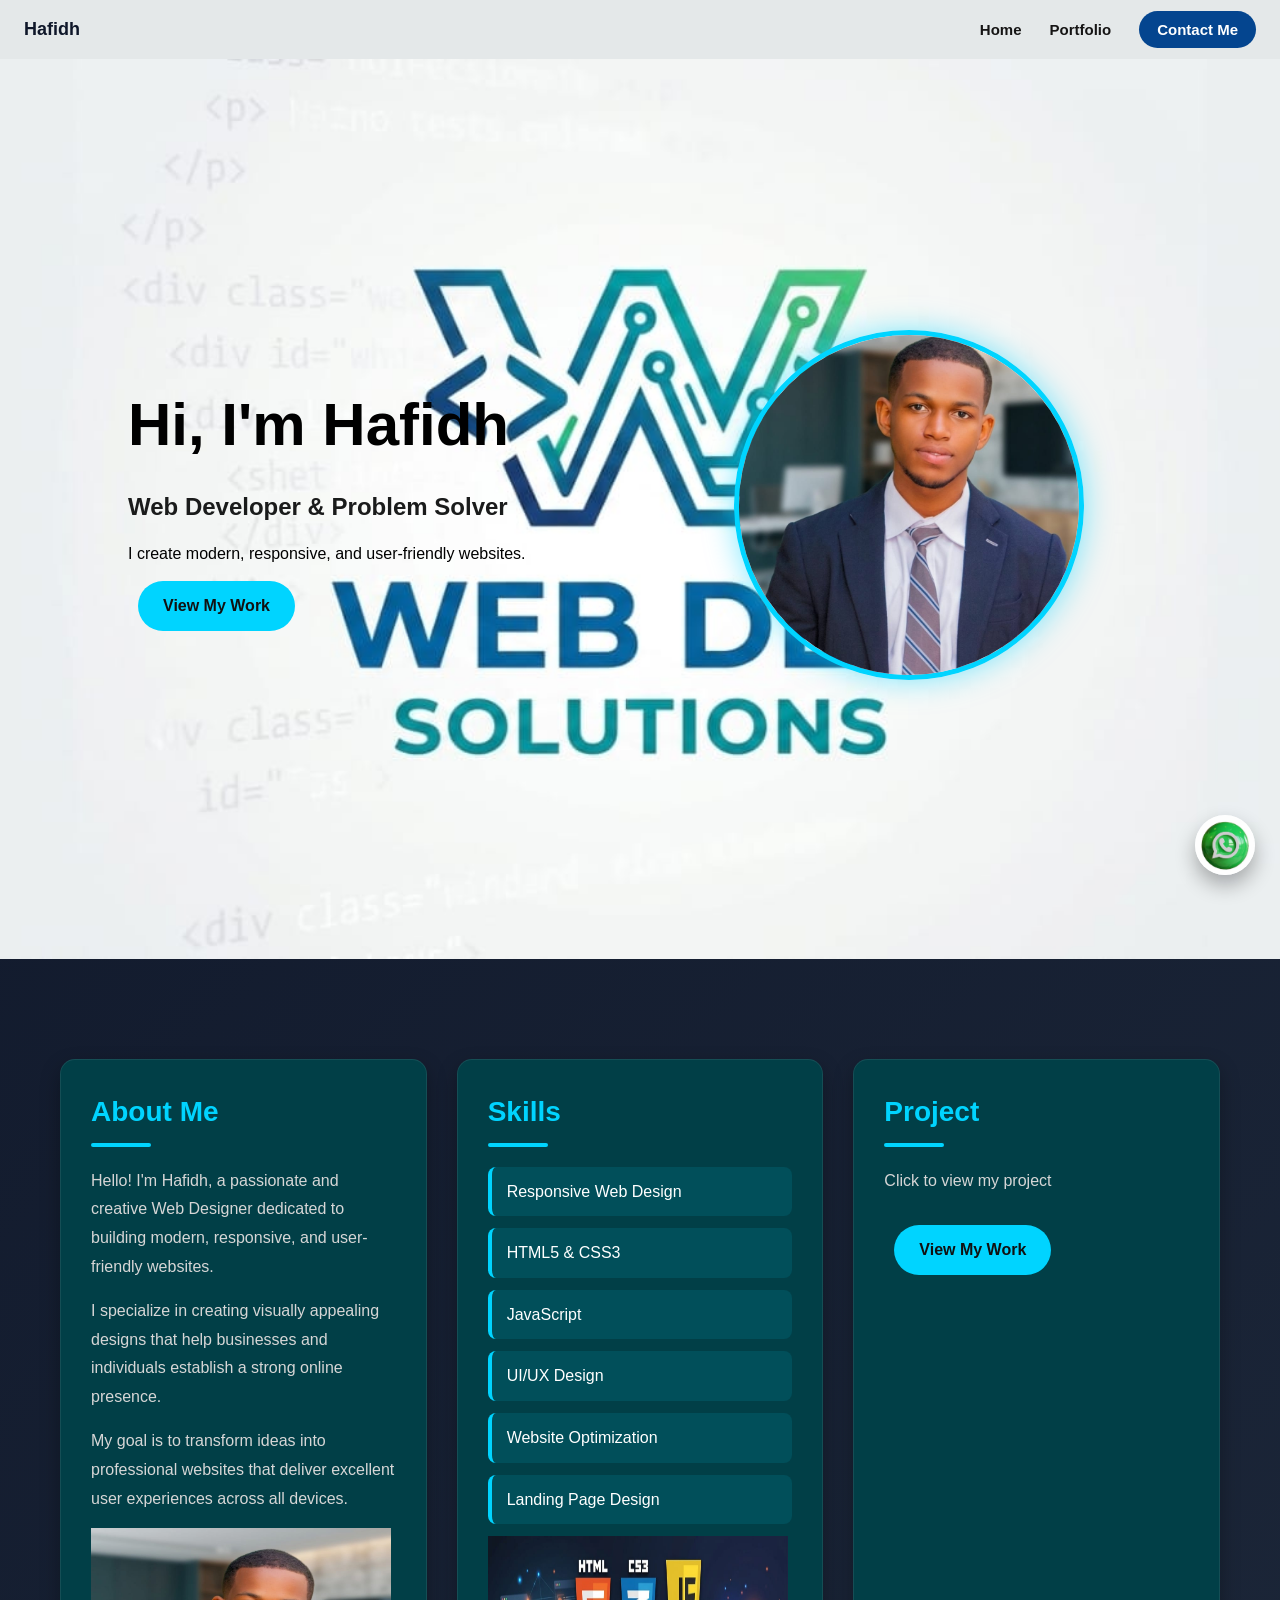
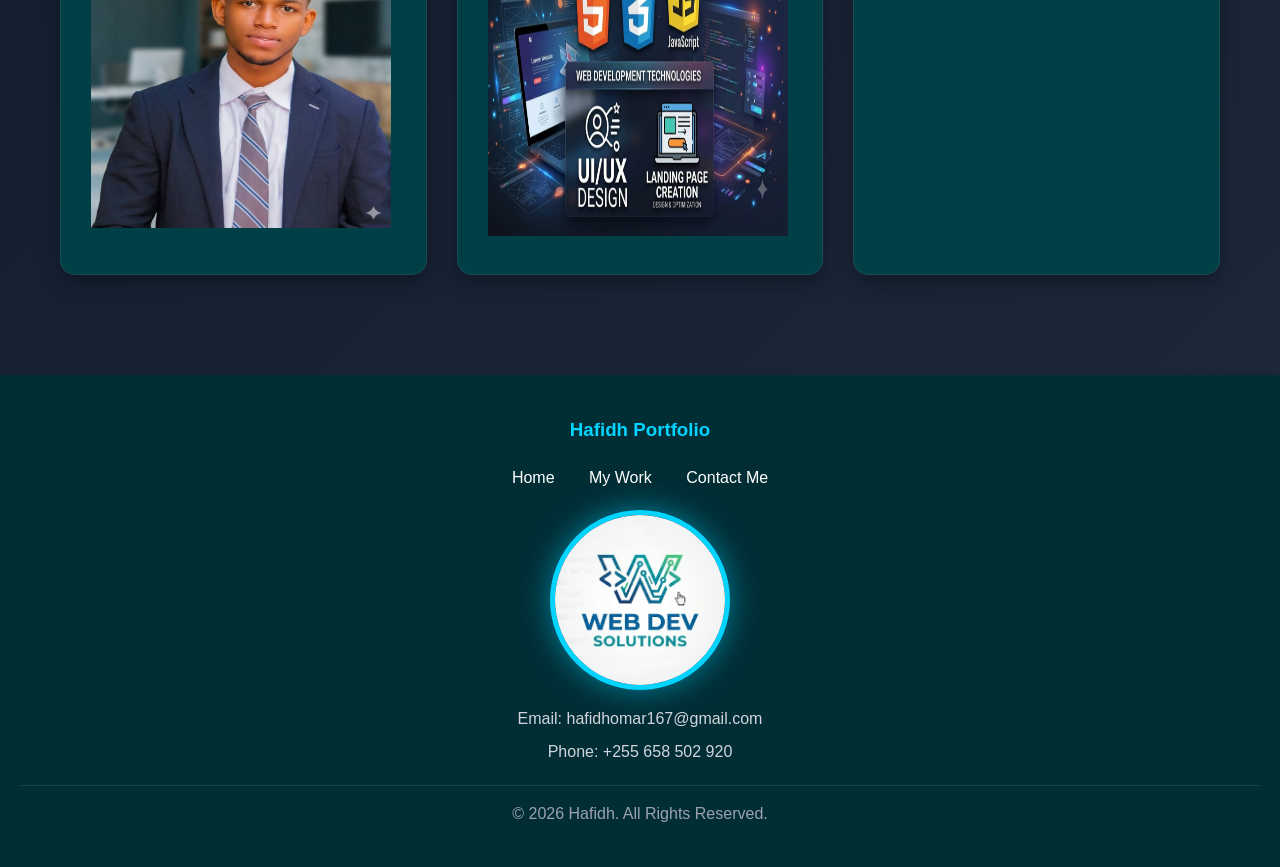
<file: index.html>
<!DOCTYPE html>
<html lang="en">
<head>
    <meta charset="UTF-8">
    <meta name="viewport" content="width=device-width, initial-scale=1.0">
    <meta name="keywords" content="Hafidh Omar, Web Developer, Front-End Developer, HTML, CSS, JavaScript, Responsive Web Design, Website Development, Portfolio Website, UI Design, Web Design, Freelancer, Website Maintenance, Computer Science, Coding, Programming, Tanzania Web Developer">
    <meta name="description" content="Hafidh Omar is a professional Web Developer specializing in HTML, CSS, JavaScript, responsive web design, website development, maintenance, PC troubleshooting, networking, and security solutions.">
    <meta name="author" content="Hafidh Omar">
    <meta property="og:title" content="Hafidh Portfolio">

    <meta property="og:description" content="Web Designer & Front-End Developer Portfolio">

    <meta property="og:image" content="https://codewithhafidh.github.io/codewithhafidh/photo.jpg">

    <meta property="og:url" content="https://codewithhafidh.github.io/codewithhafidh/">
    <title>Hafidh | Web Dev Solutions & Design</title>
    <link rel="icon" type="image/x-icon" href="photo.jpg">
    <link rel="stylesheet" href="style.css">
    <style>
        /* ── NAVBAR FIX ── */
        header {
            position: sticky;
            top: 0;
            z-index: 999;
            width: 100%;
        }

        .navbar {
            width: 100%;
            background: #e4e8e9;
        }

        nav {
            display: flex;
            justify-content: space-between;
            align-items: center;
            padding: 15px 24px;
            width: 100%;
            box-sizing: border-box;
            background: #e4e8e9;
        }

        /* Logo / brand text (optional – hides if not present) */
        .nav-brand {
            font-weight: 700;
            font-size: 18px;
            color: #0f172a;
            text-decoration: none;
        }

        nav ul {
            list-style: none;
            display: flex;
            align-items: center;
            gap: 8px;
            margin: 0;
            padding: 0;
        }

        nav ul li a {
            color: rgb(22, 21, 21);
            text-decoration: none;
            font-size: 15px;
        }

        nav ul li a:hover {
            color: rgb(6, 165, 14);
        }

        .nav-cta {
            background: #04458f;
            padding: 10px 18px;
            border-radius: 30px;
            color: white !important;
        }

        .nav-cta:hover {
            background: rgb(13, 226, 216) !important;
            color: rgb(0, 0, 0) !important;
        }

        /* ── HAMBURGER BUTTON ── */
        .hamburger {
            display: none;
            flex-direction: column;
            justify-content: space-between;
            width: 26px;
            height: 20px;
            background: none;
            border: none;
            cursor: pointer;
            padding: 0;
            z-index: 1001;
        }

        .hamburger span {
            display: block;
            height: 3px;
            width: 100%;
            background: #0f172a;
            border-radius: 3px;
            transition: all 0.3s ease;
        }

        /* Hamburger → X animation */
        .hamburger.open span:nth-child(1) {
            transform: translateY(8.5px) rotate(45deg);
        }
        .hamburger.open span:nth-child(2) {
            opacity: 0;
        }
        .hamburger.open span:nth-child(3) {
            transform: translateY(-8.5px) rotate(-45deg);
        }

        /* ── MOBILE STYLES ── */
        @media (max-width: 768px) {
            .hamburger {
                display: flex;
            }

            nav ul {
                display: none;
                flex-direction: column;
                align-items: flex-start;
                gap: 0;
                position: absolute;
                top: 56px;
                left: 0;
                width: 100%;
                background: #e4e8e9;
                box-shadow: 0 4px 12px rgba(0,0,0,0.15);
                padding: 10px 0;
                z-index: 998;
            }

            nav ul.open {
                display: flex;
            }

            nav ul li {
                width: 100%;
                margin: 0;
            }

            nav ul li a {
                display: block;
                padding: 14px 24px;
                font-size: 16px;
                border-bottom: 1px solid rgba(0,0,0,0.06);
            }

            .nav-cta {
                margin: 10px 24px;
                border-radius: 30px;
                text-align: center;
                display: inline-block;
                width: auto;
            }

            /* Hero: stack vertically on mobile */
            .hero {
                padding: 40px 5%;
                min-height: auto;
            }

            .hero-content {
                flex-direction: column-reverse;
                gap: 24px;
                text-align: center;
            }

            .hero-text h1 {
                font-size: 36px;
            }

            .hero-image img {
                width: 220px;
                height: 220px;
            }

            /* About cards: single column */
            .About {
                margin: 40px auto;
                grid-template-columns: 1fr;
            }

            /* Footer logo: smaller */
            .logo img {
                width: 150px !important;
                height: 150px !important;
            }
        }
    </style>
</head>
<body>

    <header>
        <div class="navbar">
            <nav>
                <!-- Brand / logo text -->
                <a href="index.html" class="nav-brand">Hafidh</a>

                <!-- Hamburger button (shows on mobile) -->
                <button class="hamburger" id="hamburger" aria-label="Toggle menu">
                    <span></span>
                    <span></span>
                    <span></span>
                </button>

                <!-- Nav links -->
                <ul id="nav-links">
                    <li><a href="index.html"><b>Home</b></a></li>
                    <li><a href="work.html"><b>Portfolio</b></a></li>
                    <li><a href="contact.html" class="nav-cta"><b>Contact Me</b></a></li>
                </ul>
            </nav>
        </div>
    </header>

    <section class="hero">
        <div class="hero-content">
            <div class="hero-text">
                <h1>Hi, I'm Hafidh</h1>
                <h2>Web Developer & Problem Solver</h2>
                <p>I create modern, responsive, and user-friendly websites.</p>
                <a href="work.html" class="btn">View My Work</a>
            </div>
            <div class="hero-image">
                <img src="photo2.jpg" alt="Hafidh">
            </div>
        </div>
    </section>

    <section class="About">
        <div class="card">
            <h2>About Me</h2>
            <p>Hello! I'm Hafidh, a passionate and creative Web Designer dedicated to building modern, responsive, and user-friendly websites.</p>
            <p>I specialize in creating visually appealing designs that help businesses and individuals establish a strong online presence.</p>
            <p>My goal is to transform ideas into professional websites that deliver excellent user experiences across all devices.</p>
            <img src="photo2.jpg" alt="Developer" width="300" height="300">
        </div>
        <div class="card">
            <h2>Skills</h2>
            <ul>
                <li>Responsive Web Design</li>
                <li>HTML5 & CSS3</li>
                <li>JavaScript</li>
                <li>UI/UX Design</li>
                <li>Website Optimization</li>
                <li>Landing Page Design</li>
            </ul>
            <img src="photo4.jpg" alt="skills" width="300" height="300">
        </div>
        <div class="card">
            <h2>Project</h2>
            <p>Click to view my project</p>
            <a href="work.html" class="btn">View My Work</a>
        </div>
    </section>

    <footer>
        <div class="footer-content">
            <h3>Hafidh Portfolio</h3>
            <div class="footer-links">
                <a href="index.html">Home</a>
                <a href="work.html">My Work</a>
                <a href="contact.html">Contact Me</a>
            </div>
            <div class="logo">
                <img src="photo.jpg" style="width:180px;height:180px;object-fit:cover;border-radius:50%;border:5px solid #00d4ff;box-shadow:0 0 30px rgba(0,212,255,0.5);">
            </div>
            <div class="footer-contact">
                <p>Email: hafidhomar167@gmail.com</p>
                <p>Phone: +255 658 502 920</p>
            </div>
            <p class="copyright">© 2026 Hafidh. All Rights Reserved.</p>
        </div>
        <a href="https://wa.me/255658502920" class="whatsapp-float" target="_blank">
            <img src="photo3.png" alt="WhatsApp">
        </a>
    </footer>

    <!-- Hamburger toggle script -->
    <script>
        const hamburger = document.getElementById('hamburger');
        const navLinks  = document.getElementById('nav-links');

        hamburger.addEventListener('click', () => {
            hamburger.classList.toggle('open');
            navLinks.classList.toggle('open');
        });

        // Close menu when a link is clicked
        navLinks.querySelectorAll('a').forEach(link => {
            link.addEventListener('click', () => {
                hamburger.classList.remove('open');
                navLinks.classList.remove('open');
            });
        });
    </script>

</body>
</html>
</file>
<file: style.css>
/* RESET */
*{
    margin: 0;
    padding: 0;
    box-sizing: border-box;
    font-family: Arial, sans-serif;
}

body {
    /* Font ya kisasa na safi kusomeka */
    font-family: 'Segoe UI', Roboto, Helvetica, Arial, sans-serif;
    
    /* Rangi ya herufi (Nyeupe iliyofifia kidogo ili isiumize macho) */
    color: #e0e6ed;
    
    /* Background ya giza yenye gradient ya kijanja ya kiteknolojia */
    background: linear-gradient(135deg, #0f172a 0%, #1e293b 100%);
    
    /* Kuzuia mabano ya pembeni yasiyo ya lazima */
    margin: 0;
    padding: 0;
    
    /* Kuhakikisha background inajaa skrini nzima hata kama kukiwa na herufi chache */
    min-height: 100vh;
    
    /* Ulaini wa herufi wakati wa kusoma (Font Smoothing) */
    -webkit-font-smoothing: antialiased;
    -moz-osx-font-smoothing: grayscale;
    
    /* Mistari ya maandishi isibanane sana (Soma kwa urahisi) */
    line-height: 1.6;
    
    /* Smooth scrolling mtumiaji akibonyeza "View My Work" */
    scroll-behavior: smooth;
    
    /* Inazuia vitu visitoke nje ya skrini (Horizontal Overflow) */
    overflow-x: hidden;
}

/* BONUS: Mtindo wa kuchagua maandishi (Selection Highlight) */
body ::selection {
    background-color: #0ea5e9; /* Rangi ya bluu ya anga */
    color: #ffffff;
}
/* NAVBAR (ikiwa unayo) */
nav{
    display: flex;
    justify-content: space-between;
    align-items: center;
    padding: 20px 50px;
    background:#e4e8e9;
}

nav ul{
    list-style: none;
    display: flex;
}

nav ul li{
    margin-left: 20px;
}

nav ul li a{
    color: rgb(22, 21, 21);
    text-decoration: none;
}
nav ul li a:hover{
    color: rgb(6, 165, 14);
}
.nav-cta{
    background: #04458f;
    padding: 10px 18px;
    border-radius: 30px;
}

.nav-cta:hover{
    background: rgb(13, 226, 216);
    color: rgb(0, 0, 0);
}

.hero{
    min-height:100vh;
    display:flex;
    align-items:center;
    background-image: url("photo.jpg");
    background-repeat: no-repeat;
    background-size: cover;
    background-position: center;
    color:white;
    padding:0 10%;
}

.hero-content{
    display:flex;
    justify-content:space-between;
    align-items:center;
    width:100%;
    gap:50px;
}

.hero-text{
    flex:1;
}

.hero-text h1{
    font-size:60px;
    color: black;
}

.hero-text h2{
    color:#1a1b1b;
    margin:15px 0;
}
.hero-text p{
    color: black;
}
.hero-image{
    flex:1;
    text-align:center;
}

.hero-image img{
    width:350px;
    height:350px;
    object-fit:cover;
    border-radius:50%;
    border:5px solid #00d4ff;
    box-shadow:0 0 30px rgba(0,212,255,0.5);
}
/* BUTTONS */
.btn{
    display: inline-block;
    padding: 12px 25px;
    margin: 10px;
    background: #007bff;
    color: white;
    text-decoration: none;
    border-radius: 5px;
    transition: 0.3s;
}

.btn:hover{
    background: #0056b3;
}
/* About Section */
.About {
    max-width: 1200px;
    margin: 80px auto;
    padding: 20px;
    display: grid;
    grid-template-columns: repeat(auto-fit, minmax(320px, 1fr));
    gap: 30px;
}

/* Cards */
.card {
    background: #013f47;
    padding: 30px;
    border-radius: 15px;
    box-shadow: 0 8px 20px rgba(0,0,0,0.3);
    transition: all 0.3s ease;
    border: 1px solid rgba(255,255,255,0.08);
}

.card:hover {
    transform: translateY(-10px);
    box-shadow: 0 15px 30px rgba(0,0,0,0.5);
}

/* Headings */
.card h2 {
    color: #00d4ff;
    margin-bottom: 20px;
    font-size: 28px;
    position: relative;
}

.card h2::after {
    content: "";
    display: block;
    width: 60px;
    height: 4px;
    background: #00d4ff;
    margin-top: 8px;
    border-radius: 10px;
}

/* Paragraphs */
.card p {
    color: #d6d6d6;
    line-height: 1.8;
    font-size: 16px;
    margin-bottom: 15px;
}

/* Skills List */
.card ul {
    list-style: none;
    padding: 0;
}

.card ul li {
    background: rgba(0,212,255,0.1);
    color: white;
    margin-bottom: 12px;
    padding: 12px 15px;
    border-left: 4px solid #00d4ff;
    border-radius: 8px;
    transition: 0.3s;
}

.card ul li:hover {
    background: rgba(0,212,255,0.2);
    transform: translateX(8px);
}

/* Button */
.btn {
    display: inline-block;
    padding: 12px 25px;
    background: #00d4ff;
    color: #111;
    text-decoration: none;
    font-weight: bold;
    border-radius: 30px;
    margin-top: 15px;
    transition: 0.3s;
}

.btn:hover {
    background: #fff;
    color: #111;
    transform: scale(1.05);
}

/* Mobile */
@media(max-width:768px){
    .About{
        grid-template-columns: 1fr;
    }

    .card{
        padding: 25px;
    }

    .card h2{
        font-size: 24px;
    }
}

footer{
    background:rgba(2, 45, 53, 0.986);
    color:white;
    text-align:center;
    padding:40px 20px;
}
.footer-content h3{
    color:#00d4ff;
    margin-bottom:20px;
}

.footer-links{
    margin-bottom:20px;
}

.footer-links a{
    color:white;
    text-decoration:none;
    margin:0 15px;
    font-size:16px;
    transition:0.3s;
}

.footer-links a:hover{
    color:#00d4ff;
}

.footer-contact p{
    margin:8px 0;
    color:#d1d5db;
}

.copyright{
    margin-top:20px;
    border-top:1px solid rgba(255,255,255,0.1);
    padding-top:15px;
    color:#9ca3af;
}
/* WhatsApp Floating Button */
.whatsapp-float{
    position: fixed;
    width: 60px;
    height: 60px;
    bottom: 25px;
    right: 25px;
    z-index: 1000;
    border-radius: 50%;
    box-shadow: 0 10px 20px rgba(0,0,0,0.3);
    transition: 0.3s ease;
}

.whatsapp-float img{
    width: 100%;
    height: 100%;
    border-radius: 50%;
}

/* hover effect */
.whatsapp-float:hover{
    transform: scale(1.15) rotate(10deg);
}
/* ================================================
   contact.css — Contact Page Styles
   Hafidh Portfolio Website
   ================================================ */

/* -----------------------------------------------
   Contact Hero
   ----------------------------------------------- */
.contact-hero {
    min-height: 38vh;
    display: flex;
    align-items: center;
    justify-content: center;
    text-align: center;
    background: linear-gradient(135deg, #0f172a 0%, #013f47 60%, #1e293b 100%);
    padding: 80px 20px 40px;
    position: relative;
    overflow: hidden;
}

.contact-hero::before {
    content: "";
    position: absolute;
    width: 400px;
    height: 400px;
    background: radial-gradient(circle, rgba(0,212,255,0.1) 0%, transparent 70%);
    bottom: -100px;
    left: -50px;
    border-radius: 50%;
}

.contact-hero h1 {
    font-size: 52px;
    color: #fff;
    position: relative;
    z-index: 1;
}

.contact-hero h1 span {
    color: #00d4ff;
}

.contact-hero p {
    color: #9ca3af;
    font-size: 18px;
    margin-top: 12px;
    position: relative;
    z-index: 1;
}

/* -----------------------------------------------
   Contact Layout (2-column grid)
   ----------------------------------------------- */
.contact-section {
    max-width: 1100px;
    margin: 70px auto 80px;
    padding: 0 20px;
    display: grid;
    grid-template-columns: 1fr 1.4fr;
    gap: 40px;
    align-items: start;
}

/* -----------------------------------------------
   Contact Info Panel (Left)
   ----------------------------------------------- */
.contact-info {
    background: #013f47;
    border-radius: 20px;
    padding: 40px 30px;
    border: 1px solid rgba(0,212,255,0.1);
    position: sticky;
    top: 100px;
}

.contact-info h2 {
    color: #00d4ff;
    font-size: 26px;
    margin-bottom: 10px;
}

.contact-info > p {
    color: #9ca3af;
    font-size: 15px;
    line-height: 1.7;
    margin-bottom: 30px;
}

/* Availability Badge */
.availability {
    display: inline-flex;
    align-items: center;
    gap: 8px;
    padding: 8px 16px;
    background: rgba(34,197,94,0.1);
    border: 1px solid rgba(34,197,94,0.3);
    border-radius: 30px;
    color: #4ade80;
    font-size: 13px;
    font-weight: 600;
    margin-bottom: 25px;
}

.availability::before {
    content: "";
    width: 8px;
    height: 8px;
    background: #22c55e;
    border-radius: 50%;
    animation: pulse-green 1.5s infinite;
}

@keyframes pulse-green {
    0%, 100% { opacity: 1; transform: scale(1); }
    50%       { opacity: 0.5; transform: scale(1.3); }
}

/* Info Items */
.info-item {
    display: flex;
    align-items: flex-start;
    gap: 18px;
    margin-bottom: 25px;
    padding: 18px;
    background: rgba(0,212,255,0.05);
    border-radius: 12px;
    border: 1px solid rgba(0,212,255,0.08);
    transition: all 0.3s ease;
}

.info-item:hover {
    background: rgba(0,212,255,0.12);
    border-color: rgba(0,212,255,0.25);
    transform: translateX(5px);
}

.info-icon {
    width: 46px;
    height: 46px;
    background: rgba(0,212,255,0.15);
    border-radius: 10px;
    display: flex;
    align-items: center;
    justify-content: center;
    font-size: 20px;
    flex-shrink: 0;
}

.info-text h4 {
    color: #fff;
    font-size: 15px;
    margin-bottom: 4px;
}

.info-text a,
.info-text p {
    color: #9ca3af;
    font-size: 14px;
    text-decoration: none;
    transition: color 0.3s;
}

.info-text a:hover {
    color: #00d4ff;
}

/* Social Links */
.social-links {
    display: flex;
    gap: 12px;
    margin-top: 30px;
}

.social-link {
    width: 44px;
    height: 44px;
    background: rgba(0,212,255,0.1);
    border: 1px solid rgba(0,212,255,0.2);
    border-radius: 10px;
    display: flex;
    align-items: center;
    justify-content: center;
    font-size: 20px;
    color: #00d4ff;
    text-decoration: none;
    transition: all 0.3s ease;
}

.social-link:hover {
    background: #00d4ff;
    color: #0f172a;
    transform: translateY(-4px);
    box-shadow: 0 8px 20px rgba(0,212,255,0.3);
}

/* -----------------------------------------------
   Contact Form (Right)
   ----------------------------------------------- */
.contact-form-wrap {
    background: #013f47;
    border-radius: 20px;
    padding: 45px 40px;
    border: 1px solid rgba(0,212,255,0.1);
}

.contact-form-wrap h2 {
    color: #fff;
    font-size: 26px;
    margin-bottom: 8px;
}

.contact-form-wrap > p {
    color: #9ca3af;
    font-size: 15px;
    margin-bottom: 30px;
}

/* Form Groups */
.form-group {
    margin-bottom: 22px;
    position: relative;
}

.form-group label {
    display: block;
    color: #d1d5db;
    font-size: 14px;
    font-weight: 600;
    margin-bottom: 8px;
    letter-spacing: 0.3px;
}

.form-group label span {
    color: #00d4ff;
}

/* Input & Textarea */
.form-control {
    width: 100%;
    padding: 14px 18px;
    background: rgba(255,255,255,0.04);
    border: 2px solid rgba(255,255,255,0.08);
    border-radius: 12px;
    color: #e0e6ed;
    font-size: 15px;
    font-family: inherit;
    transition: all 0.3s ease;
    outline: none;
}

.form-control:focus {
    border-color: #00d4ff;
    background: rgba(0,212,255,0.05);
    box-shadow: 0 0 0 4px rgba(0,212,255,0.08);
}

.form-control::placeholder {
    color: #4b5563;
}

textarea.form-control {
    resize: vertical;
    min-height: 140px;
}

/* Two-column row */
.form-row {
    display: grid;
    grid-template-columns: 1fr 1fr;
    gap: 20px;
}

/* Select dropdown */
select.form-control {
    cursor: pointer;
    appearance: none;
    background-image: url("data:image/svg+xml,%3Csvg xmlns='http://www.w3.org/2000/svg' width='12' height='8' viewBox='0 0 12 8'%3E%3Cpath fill='%2300d4ff' d='M6 8L0 0h12z'/%3E%3C/svg%3E");
    background-repeat: no-repeat;
    background-position: right 16px center;
    padding-right: 42px;
}

select.form-control option {
    background: #013f47;
    color: #e0e6ed;
}

/* Validation states */
.form-control.error {
    border-color: #ef4444;
}

.error-msg {
    color: #ef4444;
    font-size: 12px;
    margin-top: 5px;
    display: none;
}

.error-msg.show {
    display: block;
}

/* Submit Button */
.submit-btn {
    width: 100%;
    padding: 16px;
    background: #00d4ff;
    color: #0f172a;
    border: none;
    border-radius: 12px;
    font-size: 16px;
    font-weight: 700;
    cursor: pointer;
    transition: all 0.3s ease;
    letter-spacing: 0.5px;
    margin-top: 10px;
}

.submit-btn:hover {
    background: #fff;
    transform: translateY(-2px);
    box-shadow: 0 10px 30px rgba(0,212,255,0.3);
}

.submit-btn:active {
    transform: translateY(0);
}

.submit-btn.loading {
    pointer-events: none;
    opacity: 0.7;
}

/* Success Message */
.success-msg {
    display: none;
    align-items: center;
    gap: 12px;
    padding: 18px 20px;
    background: rgba(0,212,255,0.1);
    border: 1px solid rgba(0,212,255,0.3);
    border-radius: 12px;
    color: #00d4ff;
    font-weight: 600;
    margin-top: 20px;
    font-size: 15px;
}

.success-msg.show {
    display: flex;
}

/* -----------------------------------------------
   Responsive
   ----------------------------------------------- */
@media (max-width: 850px) {
    .contact-section {
        grid-template-columns: 1fr;
    }

    .contact-info {
        position: static;
    }

    .form-row {
        grid-template-columns: 1fr;
    }

    .contact-hero h1 {
        font-size: 36px;
    }

    .contact-form-wrap {
        padding: 30px 22px;
    }
}
/* ================================================
   work.css — Portfolio Page Styles
   Hafidh Portfolio Website
   ================================================ */

/* Portfolio Hero */
.portfolio-hero {
    min-height: 40vh;
    display: flex;
    align-items: center;
    justify-content: center;
    text-align: center;
    background: linear-gradient(135deg, #0f172a 0%, #013f47 60%, #1e293b 100%);
    padding: 80px 20px 40px;
    position: relative;
    overflow: hidden;
}

.portfolio-hero::before {
    content: "";
    position: absolute;
    width: 500px;
    height: 500px;
    background: radial-gradient(circle, rgba(0,212,255,0.08) 0%, transparent 70%);
    top: -100px;
    right: -100px;
    border-radius: 50%;
}

.portfolio-hero h1 {
    font-size: 52px;
    color: #fff;
    position: relative;
    z-index: 1;
}

.portfolio-hero h1 span {
    color: #00d4ff;
}

.portfolio-hero p {
    color: #9ca3af;
    font-size: 18px;
    margin-top: 12px;
    position: relative;
    z-index: 1;
}

/* -----------------------------------------------
   Stats Section
   ----------------------------------------------- */
.stats-section {
    background: rgba(1,63,71,0.5);
    border-top: 1px solid rgba(0,212,255,0.1);
    border-bottom: 1px solid rgba(0,212,255,0.1);
    padding: 50px 20px;
    text-align: center;
}

.stats-grid {
    max-width: 800px;
    margin: 0 auto;
    display: grid;
    grid-template-columns: repeat(auto-fit, minmax(150px, 1fr));
    gap: 30px;
}

.stat-item {
    padding: 20px;
}

.stat-number {
    font-size: 48px;
    font-weight: 900;
    color: #00d4ff;
    line-height: 1;
    display: block;
}

.stat-label {
    color: #9ca3af;
    font-size: 14px;
    margin-top: 8px;
}

/* -----------------------------------------------
   Filter Buttons
   ----------------------------------------------- */
.filter-section {
    text-align: center;
    padding: 40px 20px 10px;
}

.filter-btn {
    display: inline-block;
    padding: 10px 22px;
    margin: 6px;
    border: 2px solid rgba(0,212,255,0.4);
    background: transparent;
    color: #00d4ff;
    border-radius: 30px;
    cursor: pointer;
    font-size: 14px;
    font-weight: 600;
    transition: all 0.3s ease;
    letter-spacing: 0.5px;
}

.filter-btn:hover,
.filter-btn.active {
    background: #00d4ff;
    color: #0f172a;
    border-color: #00d4ff;
    transform: translateY(-2px);
    box-shadow: 0 6px 20px rgba(0,212,255,0.3);
}

/* -----------------------------------------------
   Portfolio Grid & Cards
   ----------------------------------------------- */
.portfolio-grid {
    max-width: 1200px;
    margin: 40px auto 80px;
    padding: 0 20px;
    display: grid;
    grid-template-columns: repeat(auto-fill, minmax(320px, 1fr));
    gap: 30px;
}

.project-card {
    background: #013f47;
    border-radius: 16px;
    overflow: hidden;
    border: 1px solid rgba(0,212,255,0.1);
    transition: all 0.4s ease;
    position: relative;
    cursor: pointer;
    opacity: 0;
    transform: translateY(30px);
    animation: fadeInUp 0.5s ease forwards;
}

.project-card:hover {
    transform: translateY(-10px);
    box-shadow: 0 20px 40px rgba(0,212,255,0.15);
    border-color: rgba(0,212,255,0.4);
}

.project-card.hidden {
    display: none;
}

@keyframes fadeInUp {
    to {
        opacity: 1;
        transform: translateY(0);
    }
}

.project-card:nth-child(1) { animation-delay: 0.1s; }
.project-card:nth-child(2) { animation-delay: 0.2s; }
.project-card:nth-child(3) { animation-delay: 0.3s; }
.project-card:nth-child(4) { animation-delay: 0.4s; }
.project-card:nth-child(5) { animation-delay: 0.5s; }
.project-card:nth-child(6) { animation-delay: 0.6s; }

/* Project Image */
.project-image {
    width: 100%;
    height: 200px;
    background: linear-gradient(135deg, #0f3460, #016d73);
    display: flex;
    align-items: center;
    justify-content: center;
    font-size: 60px;
    position: relative;
    overflow: hidden;
}

.project-image::after {
    content: "";
    position: absolute;
    inset: 0;
    background: linear-gradient(180deg, transparent 40%, rgba(1,63,71,0.95) 100%);
}

/* Hover Overlay */
.project-overlay {
    position: absolute;
    inset: 0;
    background: rgba(0,212,255,0.12);
    opacity: 0;
    transition: 0.3s;
    display: flex;
    align-items: center;
    justify-content: center;
    gap: 15px;
    z-index: 2;
}

.project-card:hover .project-overlay {
    opacity: 1;
}

.overlay-btn {
    padding: 10px 18px;
    background: #00d4ff;
    color: #0f172a;
    text-decoration: none;
    border-radius: 25px;
    font-weight: 700;
    font-size: 13px;
    transition: 0.3s;
}

.overlay-btn:hover {
    background: #fff;
    transform: scale(1.05);
}

/* Project Info */
.project-info {
    padding: 22px;
}

.project-tag {
    display: inline-block;
    padding: 4px 12px;
    background: rgba(0,212,255,0.15);
    color: #00d4ff;
    border-radius: 20px;
    font-size: 12px;
    font-weight: 600;
    margin-bottom: 10px;
    letter-spacing: 0.5px;
}

.project-info h3 {
    color: #fff;
    font-size: 20px;
    margin-bottom: 10px;
}

.project-info p {
    color: #9ca3af;
    font-size: 14px;
    line-height: 1.7;
    margin-bottom: 15px;
}

/* Tech Stack Tags */
.tech-stack {
    display: flex;
    flex-wrap: wrap;
    gap: 8px;
}

.tech-tag {
    padding: 4px 10px;
    background: rgba(255,255,255,0.05);
    color: #d1d5db;
    border-radius: 6px;
    font-size: 12px;
    border: 1px solid rgba(255,255,255,0.08);
}

/* -----------------------------------------------
   CTA Section
   ----------------------------------------------- */
.portfolio-cta {
    text-align: center;
    padding: 70px 20px;
}

.portfolio-cta h2 {
    color: #fff;
    font-size: 36px;
    margin-bottom: 15px;
}

.portfolio-cta p {
    color: #9ca3af;
    font-size: 16px;
    margin-bottom: 30px;
}

/* -----------------------------------------------
   Responsive
   ----------------------------------------------- */
@media (max-width: 768px) {
    .portfolio-hero h1 {
        font-size: 36px;
    }

    .portfolio-grid {
        grid-template-columns: 1fr;
    }

    .filter-btn {
        padding: 8px 16px;
        font-size: 13px;
    }

    .portfolio-cta h2 {
        font-size: 26px;
    }
}
</file>
